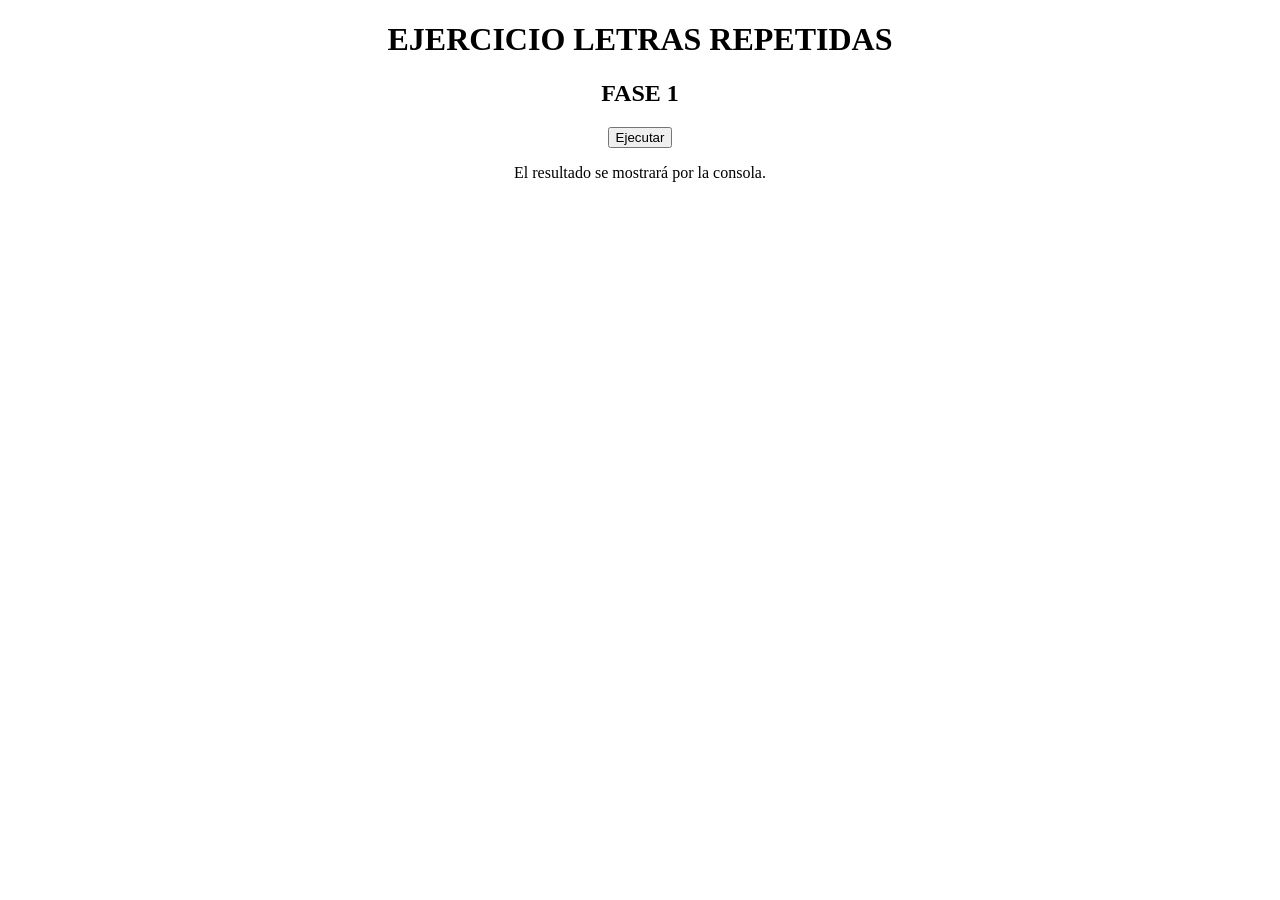
<file: JAVASCRIPT/FASE1/index.html>
﻿<!doctype html>
<html lang="es">
	<head>
		<title>Fase1</title>
		<meta charset="utf-8" /> 
		<link href="styles/styles.css" rel="stylesheet" />
		<script src="scripts/scripts.js"></script>
	</head>
	<body>
		<h1>EJERCICIO LETRAS REPETIDAS </h1>
		<h2>FASE 1</h2>
		<button type="button" onclick="faseUno();">Ejecutar</button>
		<p id="parrafo">El resultado se mostrar&aacute; por la consola.</p>
	</body>
</html>
</file>
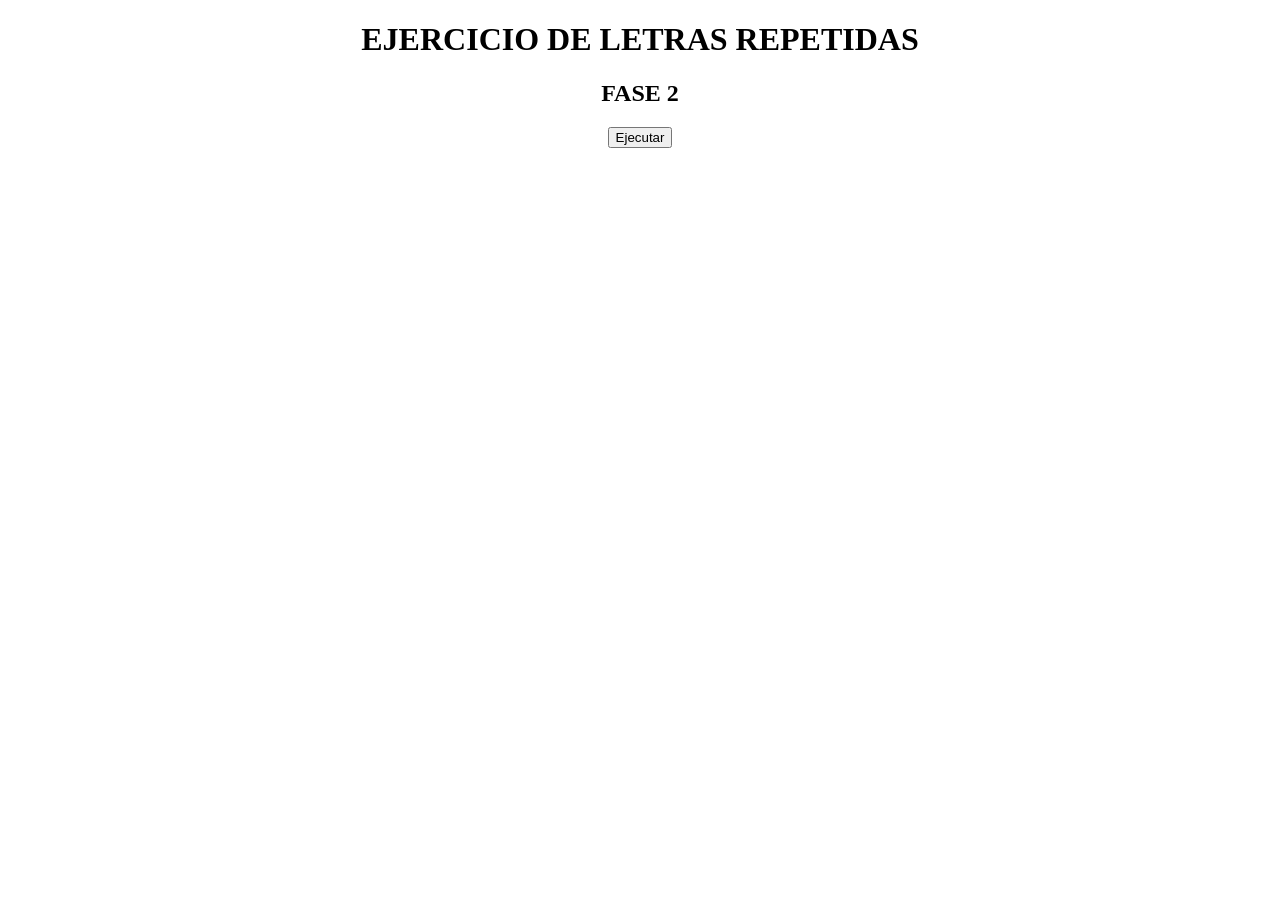
<file: JAVASCRIPT/FASE2/index.html>
﻿<!doctype html>
<html lang="es">
	<head>
		<title>Fase2</title>
		<meta charset="utf-8" /> 
		<link href="styles/styles.css" rel="stylesheet" />
		<script src="scripts/scripts.js"></script>
	</head>
	<body>
		<h1>EJERCICIO DE LETRAS REPETIDAS </h1>
		<h2>FASE 2</h2>
		<button type="button" onclick="faseDos();">Ejecutar</button>
		</br></br>
		<div id="lista"></div>
	</body>
</html>
</file>
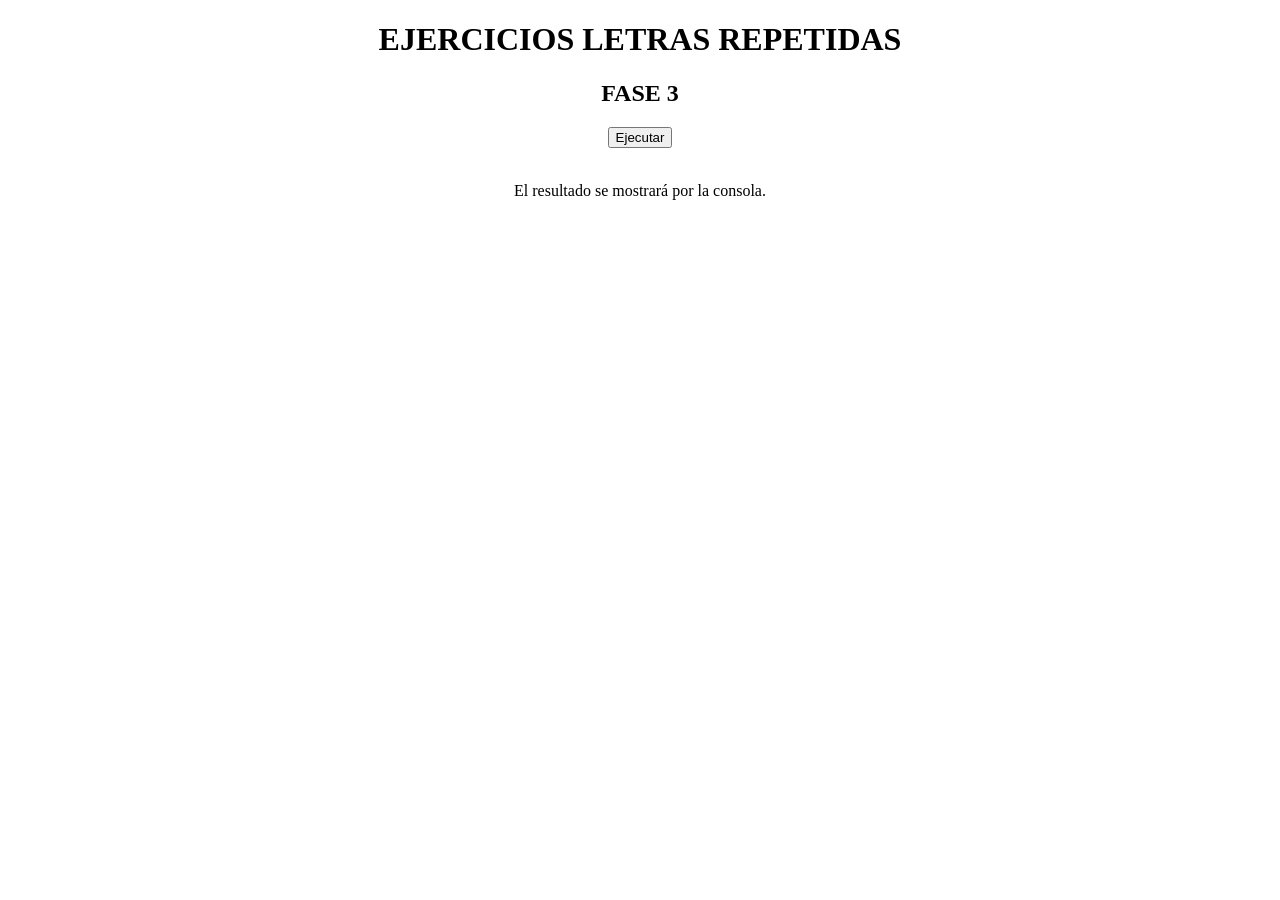
<file: JAVASCRIPT/FASE3/index.html>
﻿<!doctype html>
<html lang="es">
	<head>
		<title>Fase3</title>
		<meta charset="utf-8" /> 
		<link href="styles/styles.css" rel="stylesheet" />
		<script src="scripts/scripts.js"></script>
	</head>
	<body>
		<h1>EJERCICIOS LETRAS REPETIDAS</h1>
		<h2>FASE 3</h2>
		<button type="button" onclick="faseTres();">Ejecutar</button>
		</br></br>
		<p id="parrafo">El resultado se mostrar&aacute; por la consola.</p>
	</body>
</html>
</file>
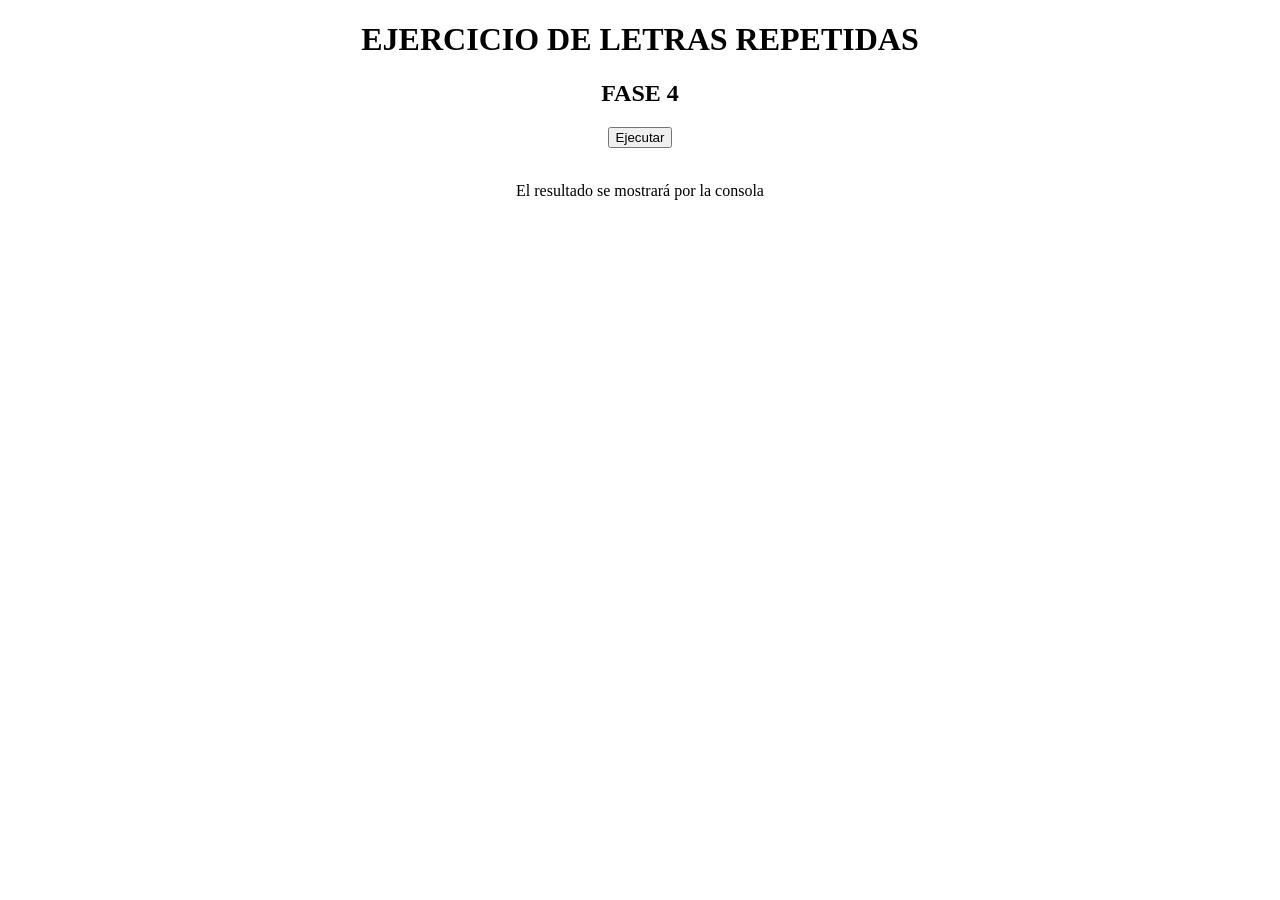
<file: JAVASCRIPT/FASE4/index.html>
﻿<!doctype html>
<html lang="es">
	<head>
		<title>Fase4</title>
		<meta charset="utf-8" /> 
		<link href="styles/styles.css" rel="stylesheet" />
		<script src="scripts/scripts.js"></script>
	</head>
	<body>
		<h1>EJERCICIO DE LETRAS REPETIDAS</h1>
		<h2>FASE 4</h2>
		<button type="button" onclick="faseCuatro();">Ejecutar</button>
		</br></br>
		<p id="parrafo">El resultado se mostrar&aacute; por la consola</p>
	</body>
</html>
</file>
<file: JAVASCRIPT/FASE1/styles/styles.css>
﻿body{
text-align: center;
}
</file>
<file: JAVASCRIPT/FASE2/styles/styles.css>
﻿body{
text-align: center;
}
#lista{
    font-size: 1em;
}
</file>
<file: JAVASCRIPT/FASE3/styles/styles.css>
﻿body{
text-align: center;
}
</file>
<file: JAVASCRIPT/FASE4/styles/styles.css>
﻿body{
text-align: center;
}
</file>
